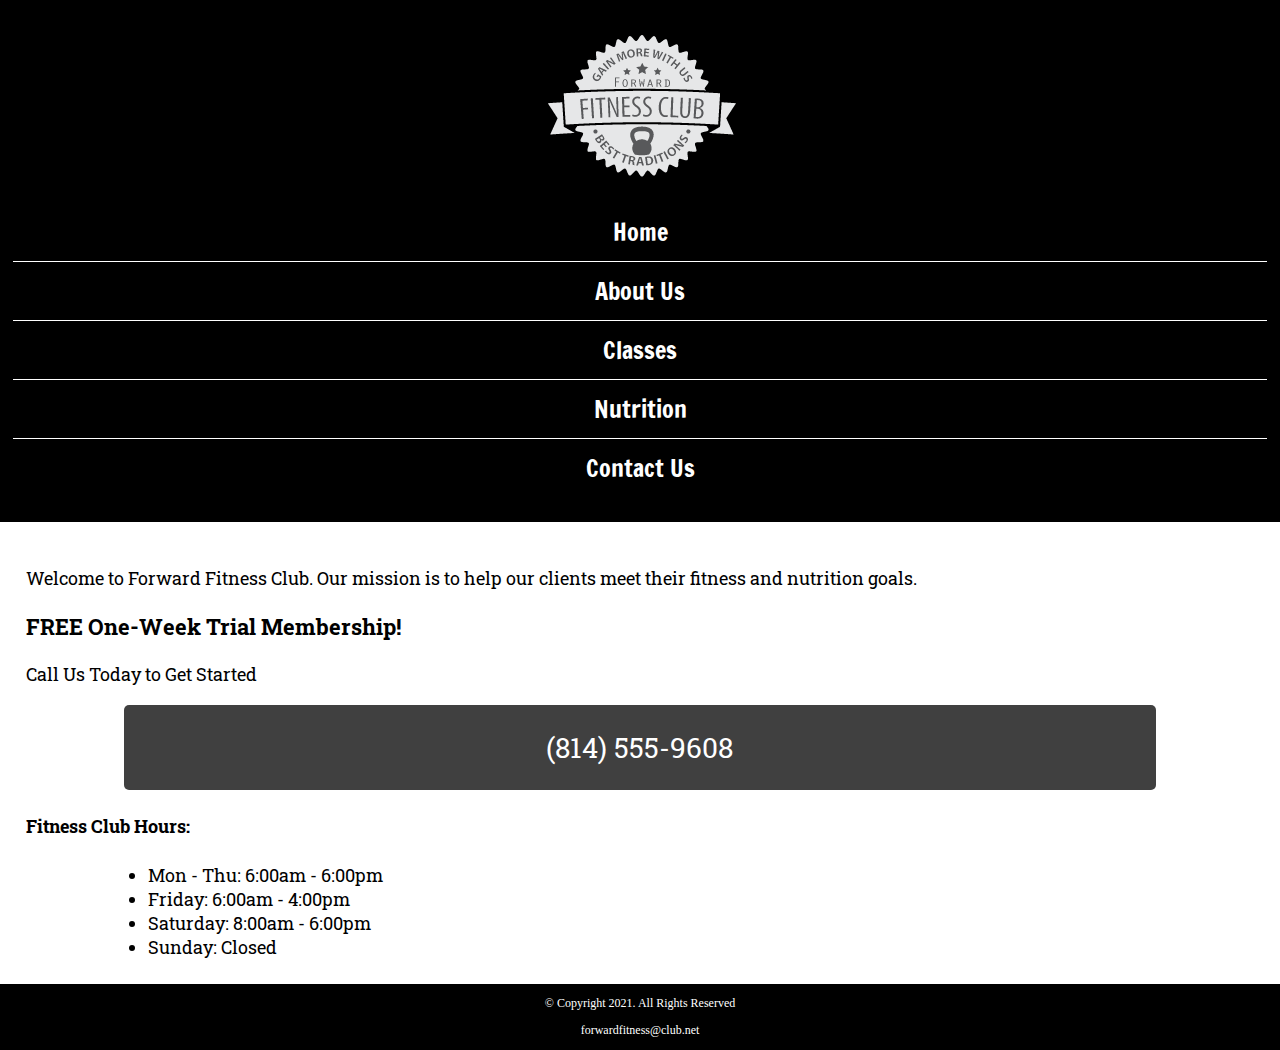
<file: index.html>
<!DOCTYPE html>
<!-- This website template was created by : Student's Diana Linville -->
<html lang="en">

<head>
  <title>Forward Fitness Club</title>
  <meta charset="utf-8">
  <link rel="stylesheet" href="css/style.css">
  <meta name="viewport" content="width=device-width, initial-scale=1">
  <link href="https://fonts.googleapis.com/css2?family=Francois+One&family=Roboto+Slab&display=swap" rel="stylesheet">
</head>

<body>
  <div id="container">
    <!-- Use the header area for the website name or logo -->
    <header>
      <a href="index.html"><img src="images/forward-fitness-logo.png" alt="Forward Fitness Club logo"></a>
    </header>

    <!-- Use the nav area to add hyperlinks to other pages within the website -->
    <nav>
      <ul>
        <li><a href="index.html">Home</a></li>
        <li><a href="about.html">About Us</a></li>
        <li><a href="classes.html">Classes</a></li>
        <li><a href="nutrition.html">Nutrition</a></li>
        <li><a href="contact.html">Contact Us</a></li>
      </ul>
    </nav>

    <!-- Hero Image -->
    <div id="hero" class="tablet-desktop">
      <img src="images/hero-image.jpg" alt="left arem extended holding a weight">
    </div>

    <!-- Use the main area to add the main content of the webpages -->
    <main>

      <div class="mobile">

        <p>Welcome to Forward Fitness Club. Our mission is to help our clients meet their fitness and nutrition goals.</p>

        <h3>FREE One-Week Trial Membership!</h3>
        <p>Call Us Today to Get Started</p>
        <p class="tel-link"><a href="tel:8145559608">(814) 555-9608</a></p>

        <h4>Fitness Club Hours:</h4>
        <ul class="hours">
          <li>Mon - Thu: 6:00am - 6:00pm</li>
          <li>Friday: 6:00am - 4:00pm</li>
          <li>Saturday: 8:00am - 6:00pm</li>
          <li>Sunday: Closed</li>
        </ul>

      </div>

      <div class="tablet-desktop">
        <p>Welcome to Forward Fitness Club. Our mission is to help our clients meet their fitness and nutrition goals.</p>

        <p>If you have struggles with getting healthy and
          need the motivation and resources to make a healthy lifestyle change,
          contact us today. Our facility includes state-of-the-art equipment,
          conveninet group training classes, and nutrition tips and information
          to keep you healthy.</p>

        <p>We provide a FREE, one-week membership to experience the benefits of our
          equipment and facility. This one-week trial gives you complete access to
          our equipment, training classes, and nutrition planning. Contact us
          today to <span class="action">start your free trial!</p>
      </div>
    </main>

    <!-- Use the footer area to add webpage footer content -->
    <footer>

      <p>&copy; Copyright 2021. All Rights Reserved</p>

      <p><a href="mailto:forwardfitness@club.net">forwardfitness@club.net</a></p>

    </footer>
  </div>
</body>

</html>
</file>
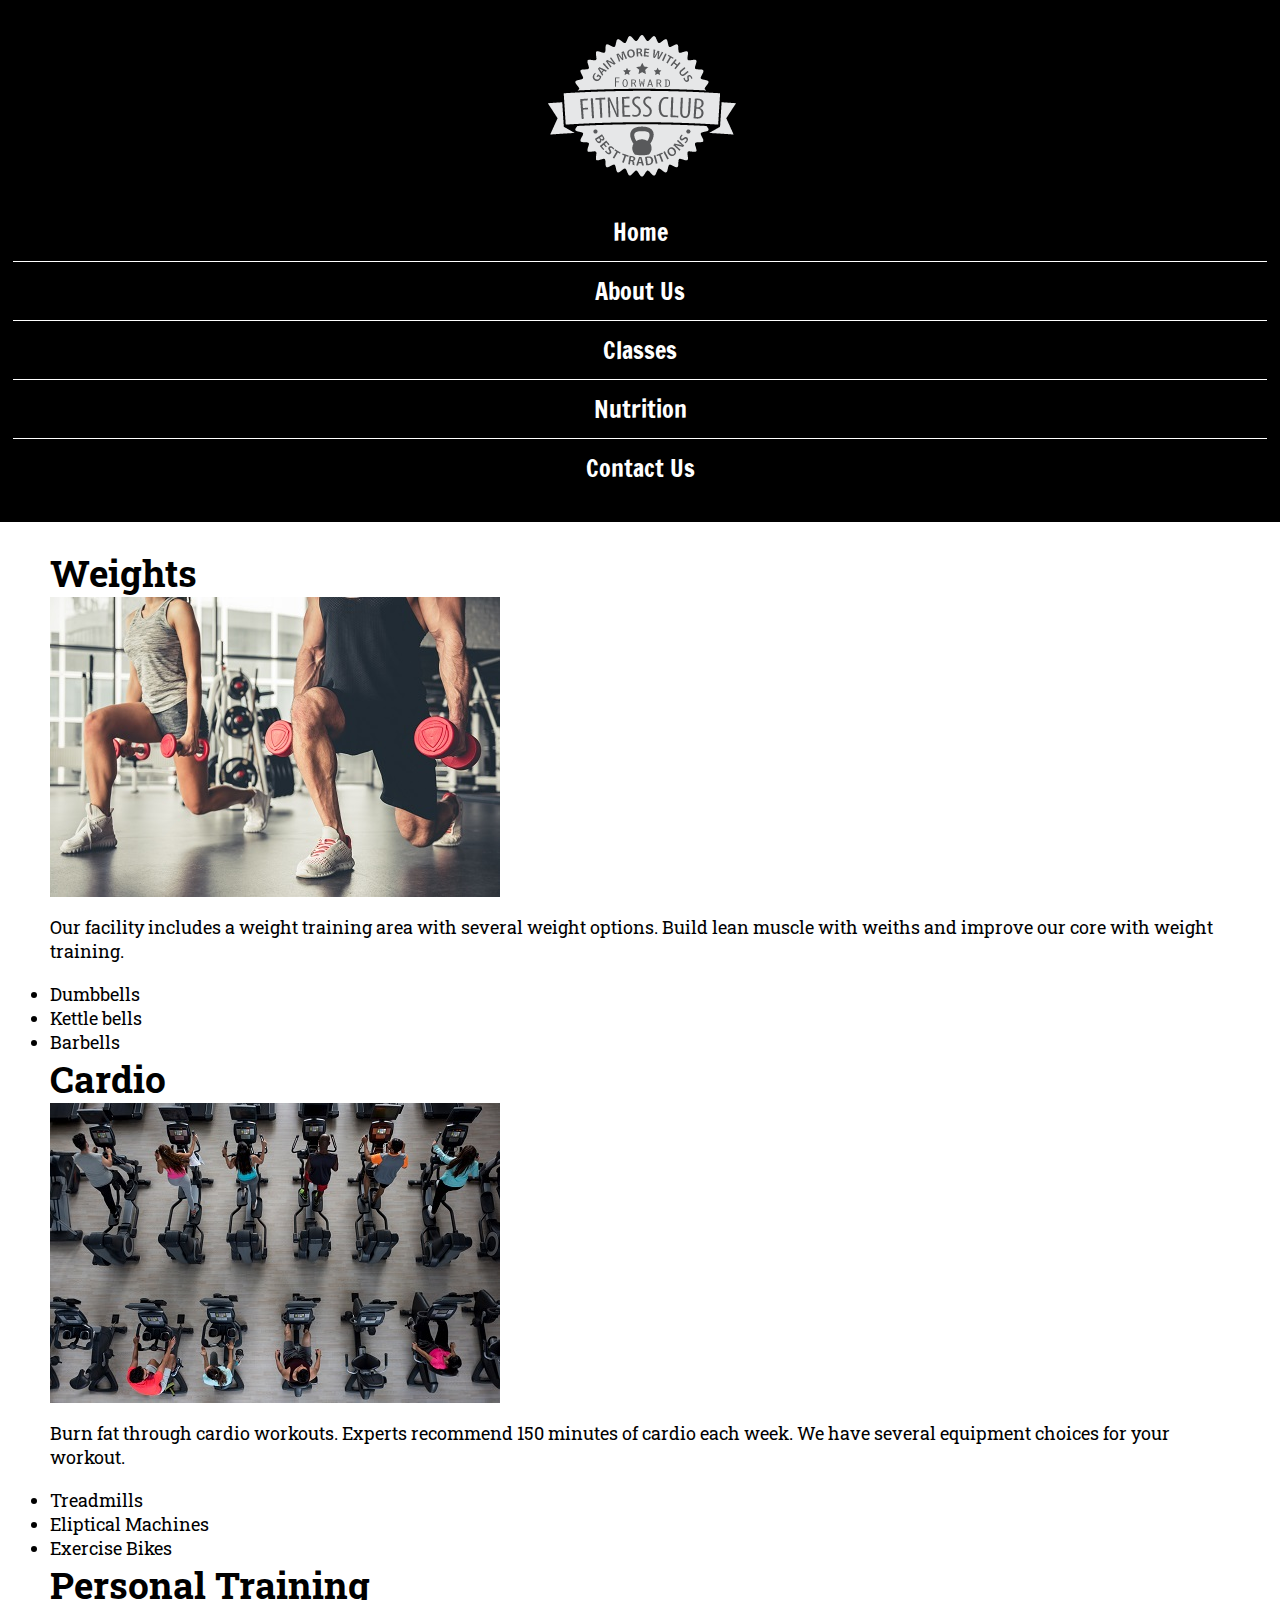
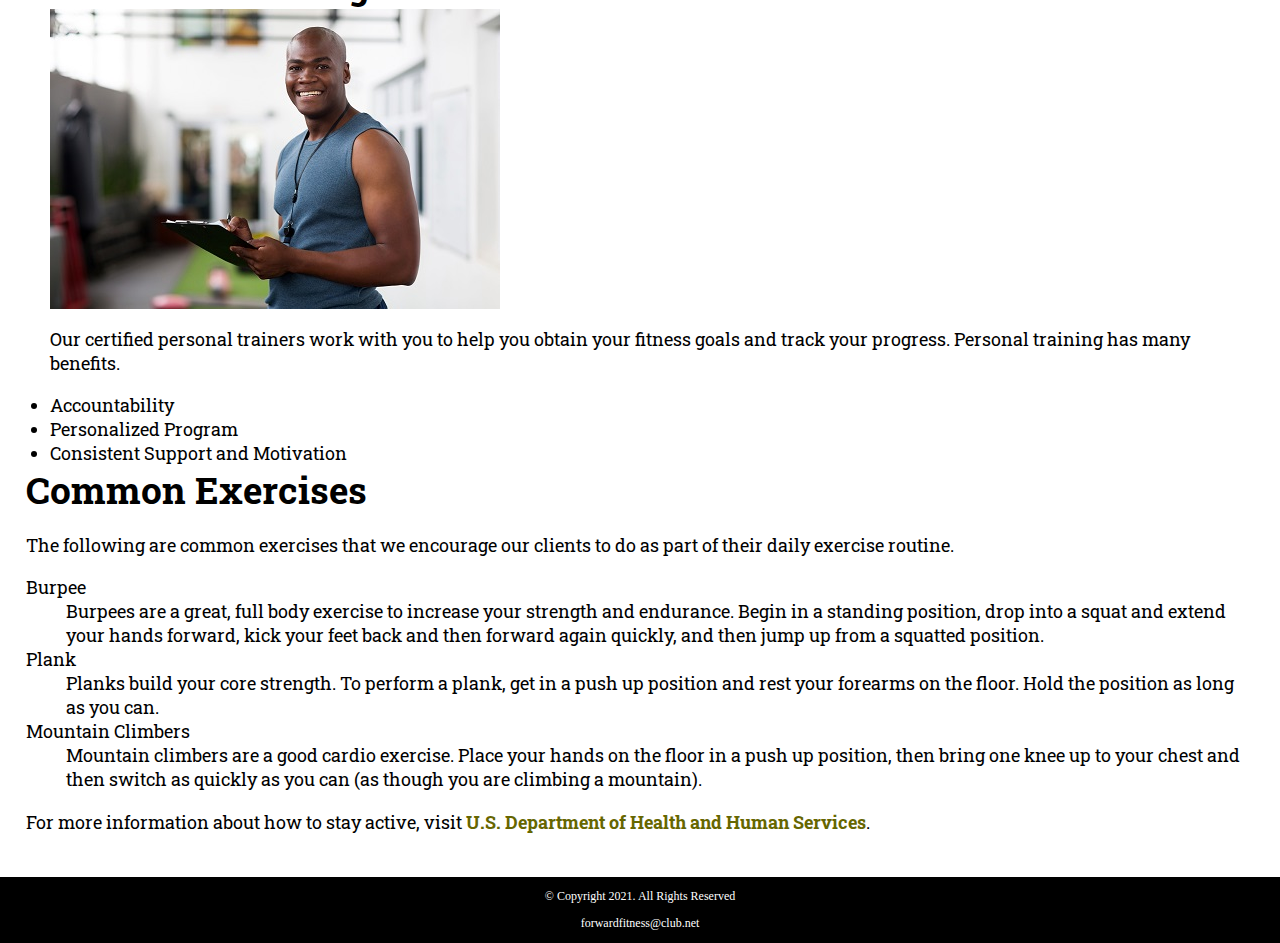
<file: about.html>
<!DOCTYPE html>
<!-- This website template was created by : Student's Diana Linville -->
<html lang="en">

<head>
  <title>Forward Fitness Club</title>
  <meta charset="utf-8">
  <link rel="stylesheet" href="css/style.css">
  <meta name="viewport" content="width=device-width, initial-scale=1">
  <link href="https://fonts.googleapis.com/css2?family=Francois+One&family=Roboto+Slab&display=swap" rel="stylesheet">
</head>

<body>
  <div>
    <!-- Use the header area for the website name or logo -->
    <header>
      <a href="index.html"><img src="images/forward-fitness-logo.png" alt="Forward Fitness Club logo"></a>
    </header>

    <!-- Use the nav area to add hyperlinks to other pages within the website -->
    <nav>
      <ul>
        <li><a href="index.html">Home</a></li>
        <li><a href="about.html">About Us</a></li>
        <li><a href="classes.html">Classes</a></li>
        <li><a href="nutrition.html">Nutrition</a></li>
        <li><a href="contact.html">Contact Us</a></li>
      </ul>
    </nav>

    <!-- Use the main area to add the main content of the webpages -->
    <main>

      <div id="weights">
        <h1>Weights</h1>
        <img src="images/people-with-weights.jpg" alt="Two people working out
        with a weight in each hand">

        <p>Our facility includes a weight training area with several weight
          options. Build lean muscle with weiths and improve our core with
          weight training.</p>

        <ul>
          <li>Dumbbells</li>
          <li>Kettle bells </li>
          <li>Barbells</li>
        </ul>
      </div>
      <div id="cardio">
        <h1>Cardio</h1>
        <img src="images/people-workingout-machines.jpg" alt="Cardio Equipment">

        <p>Burn fat through cardio workouts. Experts recommend 150 minutes
          of cardio each week. We have several equipment choices for your workout. </p>

        <ul>
          <li>Treadmills</li>
          <li>Eliptical Machines </li>
          <li>Exercise Bikes</li>
        </ul>
      </div>
      <div id="training">
        <h1>Personal Training</h1>
        <img src="images/personal-trainer.jpg" alt="Personal Trainer">

        <p>Our certified personal trainers work with you to help you obtain
          your fitness goals and track your progress. Personal training has
          many benefits. </p>

        <ul>
          <li>Accountability</li>
          <li>Personalized Program </li>
          <li>Consistent Support and Motivation</li>
        </ul>
      </div>
      <div id="exercises">
        <h1>Common Exercises</h1>

        <p>The following are common exercises that we encourage our clients to
          do as part of their daily exercise routine.</p>

        <dl>
          <dt>Burpee</dt>
          <dd>Burpees are a great, full body exercise to increase your strength
            and endurance. Begin in a standing position, drop into a squat and
            extend your hands forward, kick your feet back and then forward
            again quickly, and then jump up from a squatted position. </dd>

          <dt>Plank</dt>
          <dd>Planks build your core strength. To perform a plank, get in a
            push up position and rest your forearms on the floor. Hold the
            position as long as you can. </dd>

          <dt>Mountain Climbers</dt>
          <dd>Mountain climbers are a good cardio exercise. Place your hands
            on the floor in a push up position, then bring one knee up to
            your chest and then switch as quickly as you can (as though
            you are climbing a mountain).</dd>
        </dl>

        <p>For more information about how to stay active, visit
          <a href="https://www.hhs.gov/fitness/be-active/index.html" target="_blank" class="external-link">U.S. Department of Health and Human Services</a>.
        </p>
      </div>

    </main>

    <!-- Use the footer area to add webpage footer content -->
    <footer>

      <p>&copy; Copyright 2021. All Rights Reserved</p>

      <p><a href="mailto:forwardfitness@club.net">forwardfitness@club.net</a></p>

    </footer>
  </div>
</body>

</html>
</file>
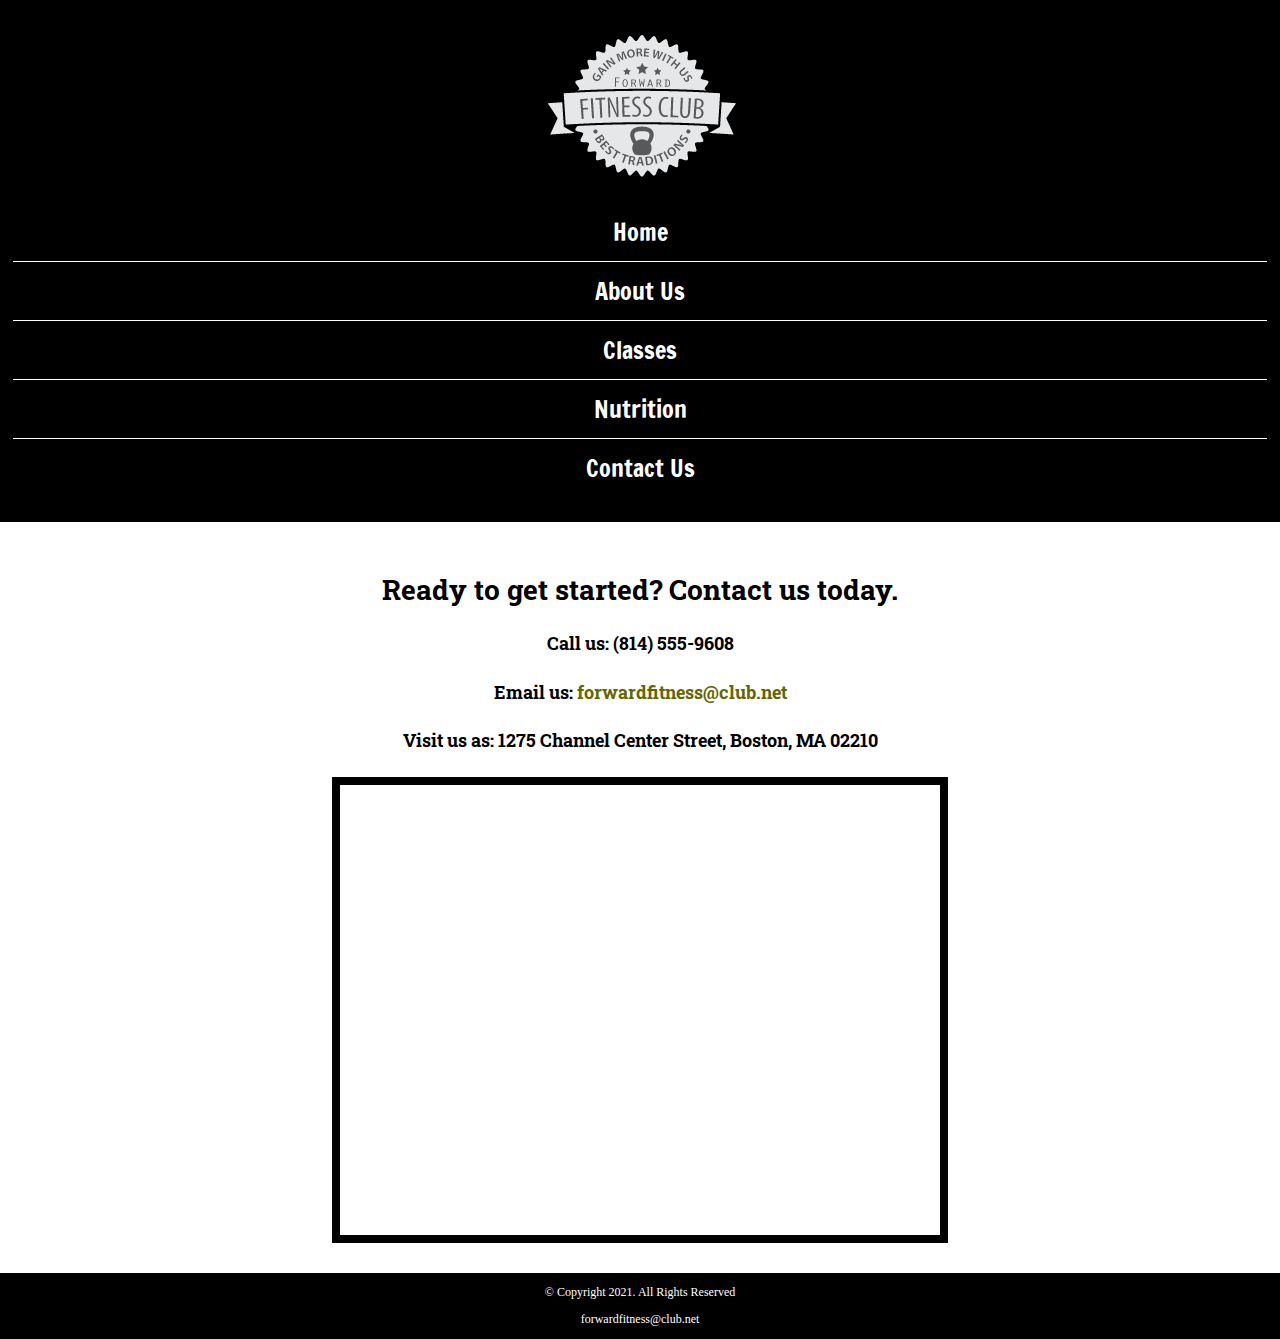
<file: contact.html>
<!DOCTYPE html>
<!-- This website template was created by : Student's Diana Linville -->
<html lang="en">

<head>
  <title>Forward Fitness Club</title>
  <meta charset="utf-8">
  <link rel="stylesheet" href="css/style.css">
  <meta name="viewport" content="width=device-width, initial-scale=1">
  <link href="https://fonts.googleapis.com/css2?family=Francois+One&family=Roboto+Slab&display=swap" rel="stylesheet">
</head>

<body>
  <div>
    <!-- Use the header area for the website name or logo -->
    <header>
      <a href="index.html"><img src="images/forward-fitness-logo.png" alt="Forward Fitness Club logo"></a>
    </header>

    <!-- Use the nav area to add hyperlinks to other pages within the website -->
    <nav>
      <ul>
        <li><a href="index.html">Home</a></li>
        <li><a href="about.html">About Us</a></li>
        <li><a href="classes.html">Classes</a></li>
        <li><a href="nutrition.html">Nutrition</a></li>
        <li><a href="contact.html">Contact Us</a></li>
      </ul>
    </nav>

    <!-- Use the main area to add the main content of the webpages -->
    <main>

      <div id="contact">
        <h2>Ready to get started? Contact us today.</h2>
        <h4>Call us: (814) 555-9608</h4>
        <h4>Email us: <a href="mailto:forwardfitness@club.net">forwardfitness@club.net</a></h4>
        <h4>Visit us as: 1275 Channel Center Street, Boston, MA 02210</h4>

        <iframe
          src="https://www.google.com/maps/embed?pb=!1m18!1m12!1m3!1d2948.8517431365663!2d-71.0536284843076!3d42.34568414400165!2m3!1f0!2f0!3f0!3m2!1i1024!2i768!4f13.1!3m3!1m2!1s0x89e37a7dc2b67e7b%3A0x36ec93427cd9c5f1!2sChannel%20Center%20St%2C%20Boston%2C%20MA%2002210!5e0!3m2!1sen!2sus!4v1652727987776!5m2!1sen!2sus"
          width="600" height="450" allowfullscreen="" class="map" loading="lazy" referrerpolicy="no-referrer-when-downgrade"></iframe>
      </div>

    </main>

    <!-- Use the footer area to add webpage footer content -->
    <footer>

      <p>&copy; Copyright 2021. All Rights Reserved</p>

      <p><a href="mailto:forwardfitness@club.net">forwardfitness@club.net</a></p>

    </footer>
  </div>
</body>

</html>
</file>
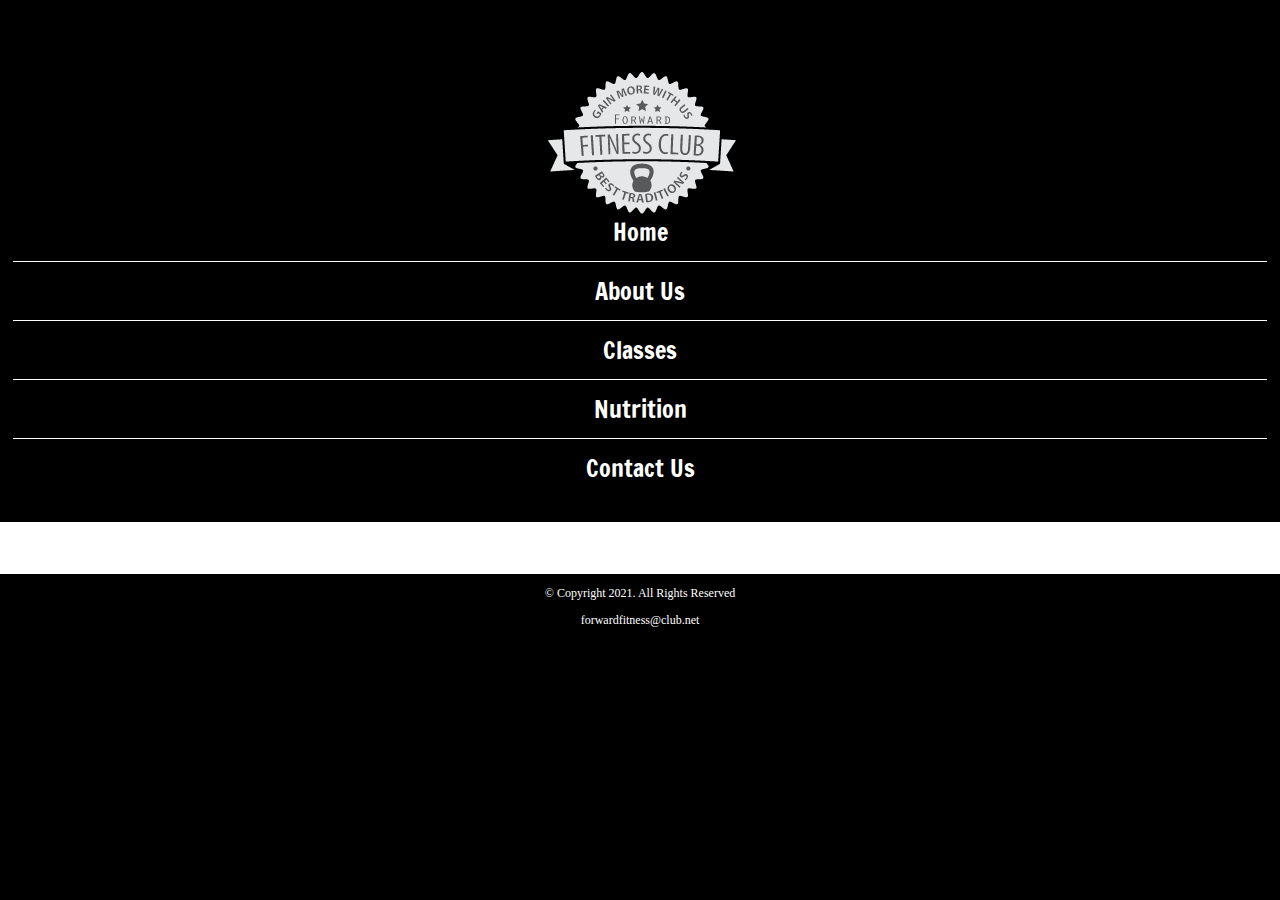
<file: template.html>
<!DOCTYPE html>
<!-- This website template was created by : Student's Diana Linville -->
<html lang="en">

<head>
  <title>Forward Fitness Club</title>
  <meta charset="utf-8">
  <link rel="stylesheet" href="css/style.css">
  <meta name="viewport" content="width=device-width, initial-scale=1">
  <link href="https://fonts.googleapis.com/css2?family=Francois+One&family=Roboto+Slab&display=swap" rel="stylesheet">
</head>

<body>
  <div>
    <!-- Use the header area for the website name or logo -->
    <header>
      <h1>Forward Fitness Club</h1>
      <a href="index.html"><img src="images/forward-fitness-logo.png" alt="Forward Fitness Club logo"></a>
    </header>

    <!-- Use the nav area to add hyperlinks to other pages within the website -->
    <nav>
      <ul>
        <li><a href="index.html">Home</a></li>
        <li><a href="about.html">About Us</a></li>
        <li><a href="classes.html">Classes</a></li>
        <li><a href="nutrition.html">Nutrition</a></li>
        <li><a href="contact.html">Contact Us</a></li>
      </ul>
    </nav>

    <!-- Use the main area to add the main content of the webpages -->
    <main>

      <div>
      </div>

    </main>

    <!-- Use the footer area to add webpage footer content -->
    <footer>

      <p>&copy; Copyright 2021. All Rights Reserved</p>

      <p><a href="mailto:forwardfitness@club.net">forwardfitness@club.net</a></p>

    </footer>
  </div>
</body>

</html>
</file>
<file: css/style.css>
/*
Author: Brylee Kemper
Date: 9-27-2022
File name: style.class*/
/*CSS Reset */
body, header, nav, main, footer, h1, div, img, ul {
  margin: 0;
  padding: 0;
  border: 0;
}

/* Style Rules for body and images */
body {
  background-color: #000;
}

img {
  max-width: 100%;
  display: block;
}

/* Style rules for mobile viewport */

/* Style rule for header */
header {
  position: -webkit-sticky;
  position: sticky;
  top: 0;
  background-color: #000;
  height: 190px;
}

header img {
  margin: 0 auto;
}

/* Style rules for navigation area */
nav {
  padding: 1%;
  margin-bottom: 1%;
}

nav ul {
  list-style-type: none;
  text-align: center;
}

nav li {
  font-size: 1.5em;
  font-family: 'Francois One', sans-serif;
  border-top: 1px solid #fff;
}

nav li:first-child {
  border-top: none;
}

nav li a {
  display: block;
  color: #fff;
  padding: 0.5em 1em;
  text-decoration: none;
}

/* Show mobile class, hide tablet-desktop class */
.mobile {
  display: block;
}

.tablet-desktop {
  display: none;
}

/* Style rules for main content */
main {
  background-color: #fff;
  padding: 2%;
  font-size: 1.15em;
  font-family: 'Roboto Slab', serif;
}

.tel-link {
  background-color: #404040;
  padding: 2%;
  margin: 0 auto;
  width: 80%;
  text-align: center;
  border-radius: 5px;
}

.tel-link a {
  color: #fff;
  text-decoration: none;
  font-size: 1.5em;
  display: block;
}

.hours {
  margin-left: 10%;
}

.action {
  font-size: 1.35em;
  color: #666600;
  font-weight: bold;
}

.external-link {
  color: #666600;
  font-weight: bold;
  text-decoration: none;
}

/* Style rules for footer content */
footer p {
  font-size: 0.75em;
  text-align: center;
  color: #fff;
  padding: 0 1em;
}

footer p a {
  color: #fff;
  text-decoration: none;
}

#weights, #cardio, #training {
  margin: 0 2%;
}

/*  #exercises {
    clear: left;
    border-top: 1px solid #000;
    border-bottom: 1px solid #000;
    background-color: #f2f2f2;
    padding: 1% 2%;
}

#exercises dt {
  font-weight: bold;
}

#exercises dd {
  padding: 0.5% 1% 2% 0;
} */

#contact {
  text-align: center;
}

#contact a {
  color: #666600;
  text-decoration: none;
}

.map {
  border: 8px solid #000;
}
</file>
